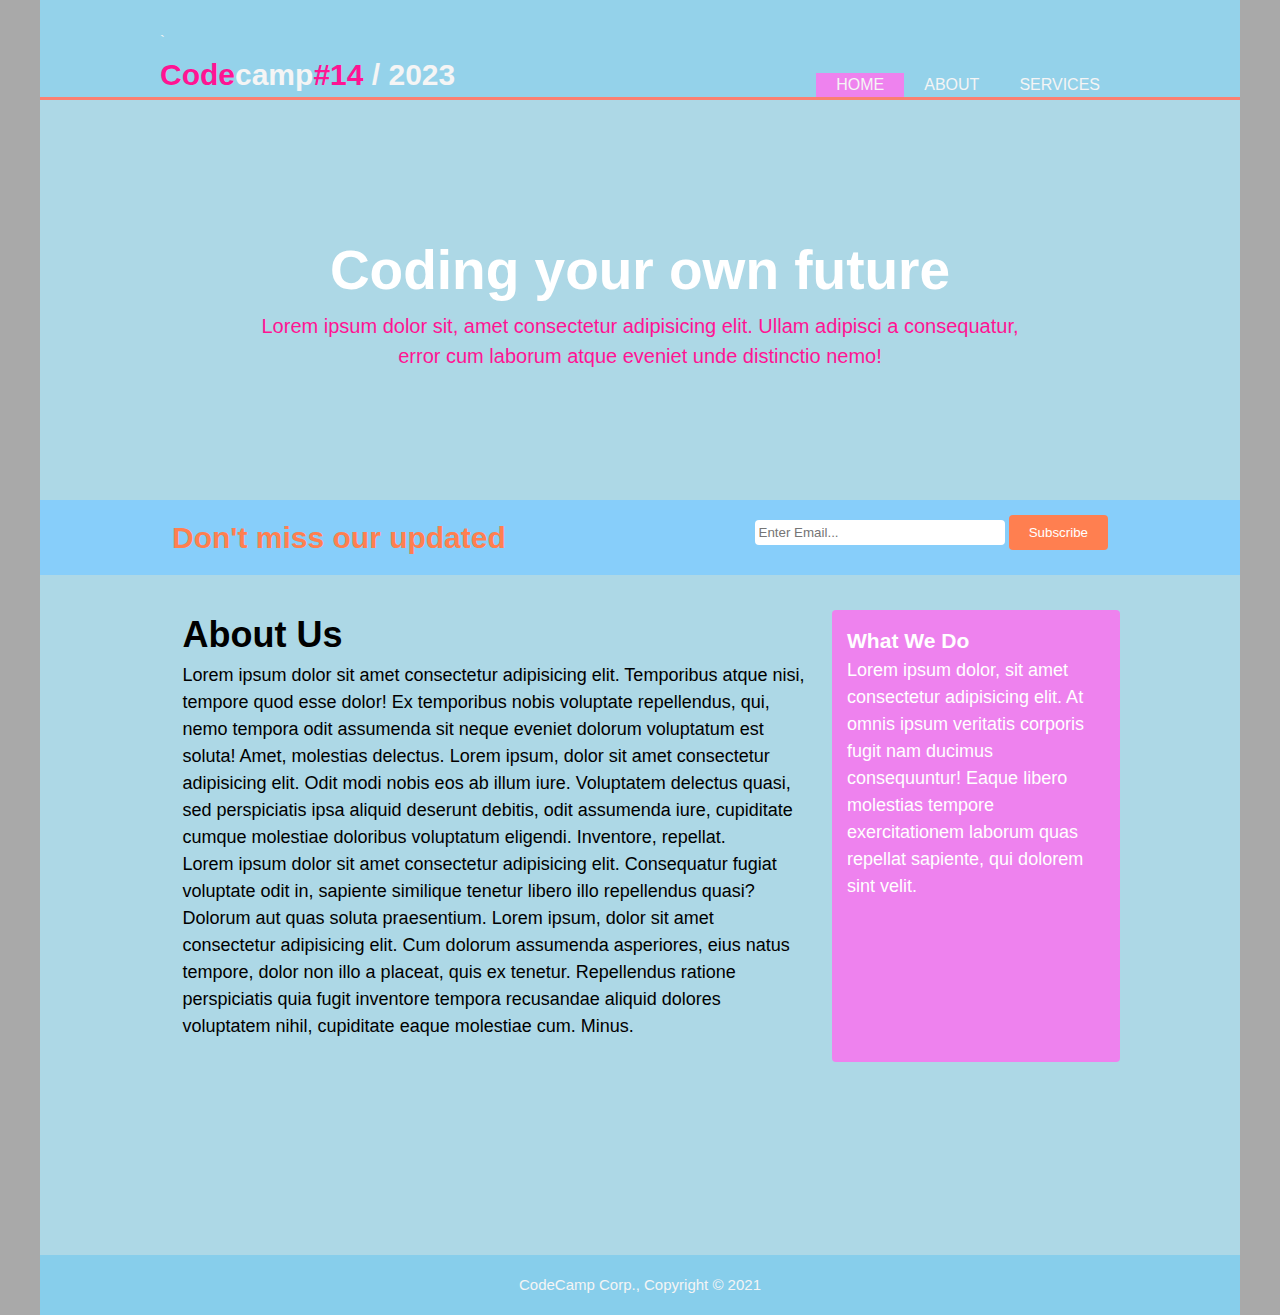
<file: about.html>
<!DOCTYPE html>
<html lang="en">

<head>
    <meta charset="UTF-8">
    <meta http-equiv="X-UA-Compatible" content="IE=edge">
    <meta name="viewport" content="width=device-width, initial-scale=1.0">
    <title>CC14FULLSITE</title>
    <link rel="stylesheet" href="styles.css">
</head>

<body>
    <!--header-->
    <header>
        <div class="container">
            <div class="branding">`
                <h1><span>Code</span>camp<span>#14</span> / 2023</h1>
            </div>
            <nav>
                <ul>
                    <li class="current"><a href="#">Home</a></li>
                    <li><a href="./about.html">About</a></li>
                    <li><a href="./services.html">Services</a></li>
                </ul>
            </nav>
        </div>
    </header>

    <!---section showcase txt on img bg-->
    <section class="showcase">
        <div class="container">
            <h1>Coding your own future</h1>
            <p>
                Lorem ipsum dolor sit, amet consectetur adipisicing elit. Ullam
                adipisci a consequatur, error cum laborum atque eveniet unde
                distinctio nemo!
            </p>
        </div>
    </section>
    <section class="newsletter">
        <div class="container">
            <h1>Don't miss our updated</h1>
            <form action="">
                <input type="email" placeholder="Enter Email..." />
                <button type="submit" class="button1">Subscribe</button>
            </form>
        </div>
    </section>

    <section class="main">
        <div class="container">
            <article class="main-col">
                <h1 class="page-title">About Us</h1>
                <p>
                    Lorem ipsum dolor sit amet consectetur adipisicing elit. Temporibus
                    atque nisi, tempore quod esse dolor! Ex temporibus nobis voluptate
                    repellendus, qui, nemo tempora odit assumenda sit neque eveniet
                    dolorum voluptatum est soluta! Amet, molestias delectus. Lorem
                    ipsum, dolor sit amet consectetur adipisicing elit. Odit modi nobis
                    eos ab illum iure. Voluptatem delectus quasi, sed perspiciatis ipsa
                    aliquid deserunt debitis, odit assumenda iure, cupiditate cumque
                    molestiae doloribus voluptatum eligendi. Inventore, repellat.
                </p>
                <p>
                    Lorem ipsum dolor sit amet consectetur adipisicing elit. Consequatur
                    fugiat voluptate odit in, sapiente similique tenetur libero illo
                    repellendus quasi? Dolorum aut quas soluta praesentium. Lorem ipsum,
                    dolor sit amet consectetur adipisicing elit. Cum dolorum assumenda
                    asperiores, eius natus tempore, dolor non illo a placeat, quis ex
                    tenetur. Repellendus ratione perspiciatis quia fugit inventore
                    tempora recusandae aliquid dolores voluptatem nihil, cupiditate
                    eaque molestiae cum. Minus.
                </p>
            </article>
            <aside class="sidebar">
                <h3>What We Do</h3>
                <p>
                    Lorem ipsum dolor, sit amet consectetur adipisicing elit. At omnis
                    ipsum veritatis corporis fugit nam ducimus consequuntur! Eaque
                    libero molestias tempore exercitationem laborum quas repellat
                    sapiente, qui dolorem sint velit.
                </p>
            </aside>
        </div>
    </section>
    <footer>
        <p>CodeCamp Corp., Copyright &copy; 2021</p>
    </footer>





</body>

</html>
</file>
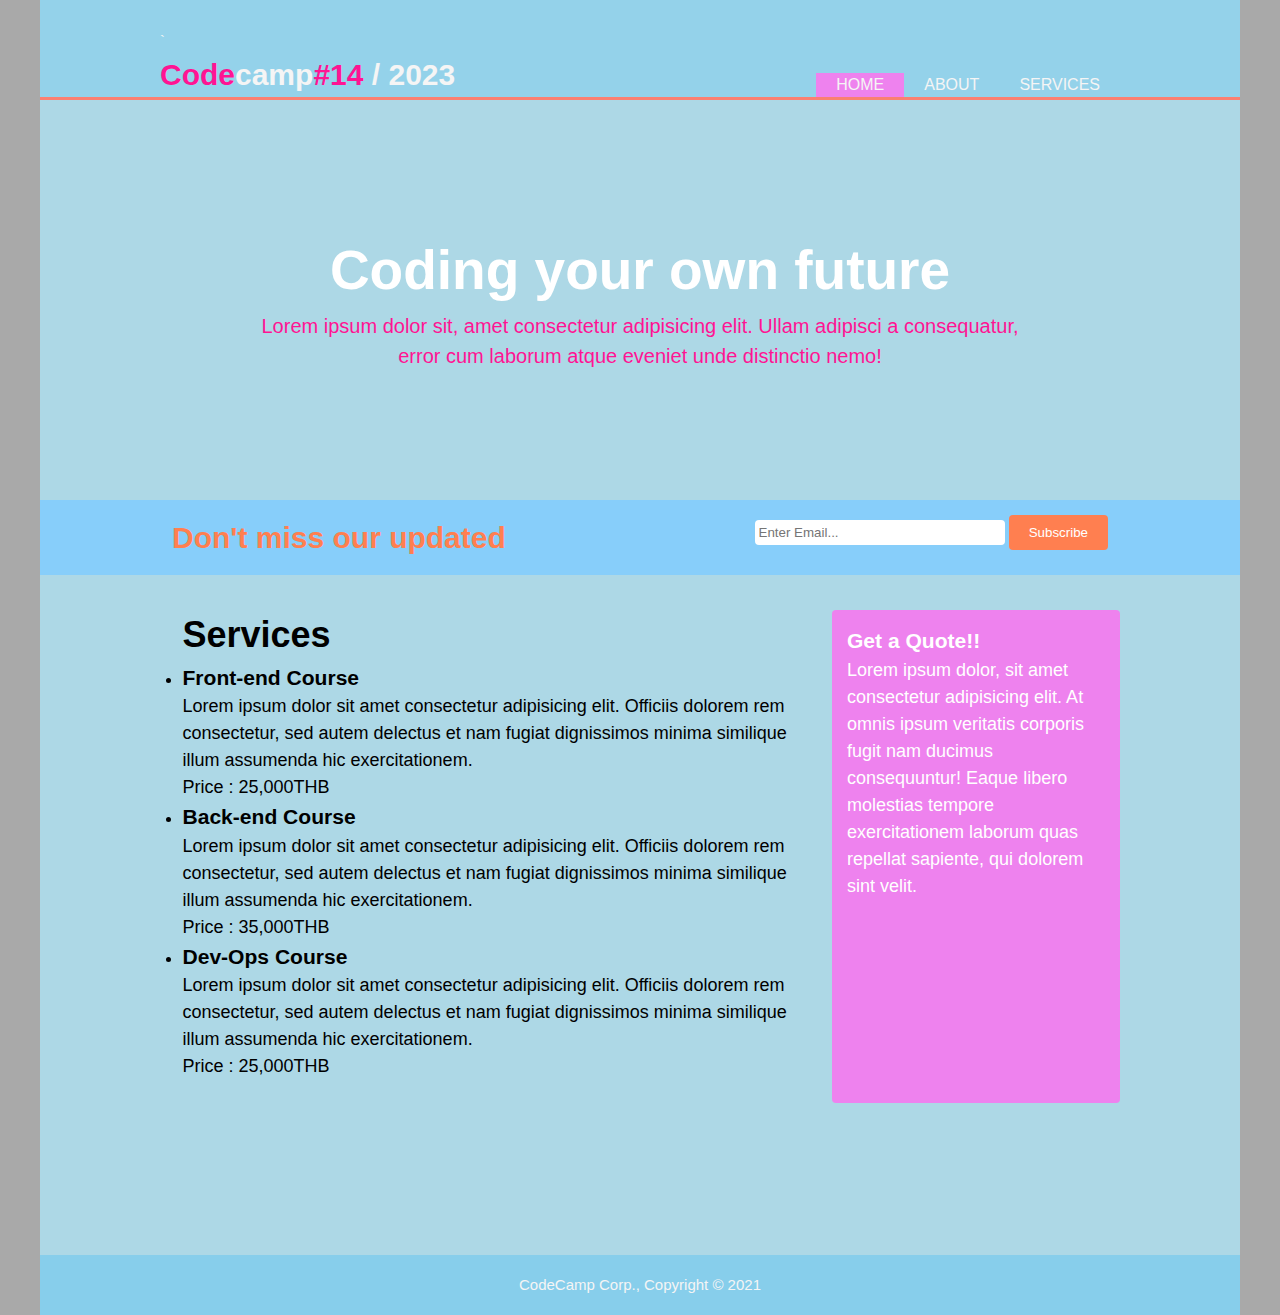
<file: services.html>
<!DOCTYPE html>
<html lang="en">

<head>
    <meta charset="UTF-8">
    <meta http-equiv="X-UA-Compatible" content="IE=edge">
    <meta name="viewport" content="width=device-width, initial-scale=1.0">
    <title>CC14FULLSITE</title>
    <link rel="stylesheet" href="styles.css">
</head>

<body>
    <!--header-->
    <header>
        <div class="container">
            <div class="branding">`
                <h1><span>Code</span>camp<span>#14</span> / 2023</h1>
            </div>
            <nav>
                <ul>
                    <li class="current"><a href="#">Home</a></li>
                    <li><a href="./about.html">About</a></li>
                    <li><a href="./services.html">Services</a></li>
                </ul>
            </nav>
        </div>
    </header>

    <!---section showcase txt on img bg-->
    <section class="showcase">
        <div class="container">
            <h1>Coding your own future</h1>
            <p>
                Lorem ipsum dolor sit, amet consectetur adipisicing elit. Ullam
                adipisci a consequatur, error cum laborum atque eveniet unde
                distinctio nemo!
            </p>
        </div>
    </section>
    <section class="newsletter">
        <div class="container">
            <h1>Don't miss our updated</h1>
            <form action="">
                <input type="email" placeholder="Enter Email..." />
                <button type="submit" class="button1">Subscribe</button>
            </form>
        </div>
    </section>

    <section class="main">
        <div class="container fs16">
            <article class="main-col">
                <h1 class="page-title">Services</h1>
                <ul class="services">
                    <li>
                        <h3>Front-end Course</h3>
                        <p>
                            Lorem ipsum dolor sit amet consectetur adipisicing elit.
                            Officiis dolorem rem consectetur, sed autem delectus et nam
                            fugiat dignissimos minima similique illum assumenda hic
                            exercitationem.
                        </p>
                        <p>Price : 25,000THB</p>
                    </li>
                    <li>
                        <h3>Back-end Course</h3>
                        <p>
                            Lorem ipsum dolor sit amet consectetur adipisicing elit.
                            Officiis dolorem rem consectetur, sed autem delectus et nam
                            fugiat dignissimos minima similique illum assumenda hic
                            exercitationem.
                        </p>
                        <p>Price : 35,000THB</p>
                    </li>
                    <li>
                        <h3>Dev-Ops Course</h3>
                        <p>
                            Lorem ipsum dolor sit amet consectetur adipisicing elit.
                            Officiis dolorem rem consectetur, sed autem delectus et nam
                            fugiat dignissimos minima similique illum assumenda hic
                            exercitationem.
                        </p>
                        <p>Price : 25,000THB</p>
                    </li>
                </ul>
            </article>
            <aside class="sidebar">
                <h3>Get a Quote!!</h3>
                <p>
                    Lorem ipsum dolor, sit amet consectetur adipisicing elit. At omnis
                    ipsum veritatis corporis fugit nam ducimus consequuntur! Eaque
                    libero molestias tempore exercitationem laborum quas repellat
                    sapiente, qui dolorem sint velit.
                </p>
            </aside>
        </div>
    </section>
    <footer>
        <p>CodeCamp Corp., Copyright &copy; 2021</p>
    </footer>







</body>

</html>
</file>
<file: styles.css>
/* Global */
*{
    box-sizing: border-box;
    margin: 0;
    padding: 0;
}


html {
    background: darkgray;
    font-family: Arial, Helvetica, sans-serif;
    font-size: 15px;
    line-height: 1.5;
  }


  body {
    max-width: 1200px;
    background: lightblue;
    margin: auto;
  }
  .container {
    width: 80%;
    margin: 0 auto;
    display: flex;
  }


.current{
  background-color: violet;

}


/* Header */

header {
  background: #87cfeba8;
  color: whitesmoke;
  min-height: 100px;
  display: flex;
  align-items: flex-end;
  border-bottom: 3px solid salmon;

}
header .container{
  justify-content: space-between;
}

header ul {
  list-style: none;
  display: flex;
  margin: 0;
  padding: 0;
}
header li {
  padding: 0 20px;
}
header nav {
  display: flex;
  align-items: flex-end;
}
header a {
  text-decoration: none;
  text-transform: uppercase;
  font-size: 16px;
  color: inherit;
}
header a:hover {
  color: slateblue;
  font-weight: bold;
}
header .branding span {
  color: deeppink;
}


/* show case */

.showcase {
  min-height: 400px;
  background: url('https://picsum.photos/id/2/1500/500/?blur=4') no-repeat;
  background-size: cover;
  text-align: center;
  color: white;
  display: flex;
  align-items: center;
}
.showcase .container {
  flex-flow: column;
  justify-content: center;
  align-items: center;
}
.showcase h1 {
  font-size: 55px;
}

.showcase p {
  font-size: 20px;
  color: deeppink;
  width: 80%;
}
.newsletter {
  padding: 15px;
  background: lightskyblue;
  color: coral;
}
.newsletter .container {
  justify-content: space-between;
}
.newsletter input[type='email'] {
  width: 250px;
  height: 25px;
  padding: 4px;
  border-radius: 4px;
  border: none;
}
.newsletter button {
  height: 35px;
  background-color: coral;
  color: white;
  border-radius: 4px;
  border: none;
  padding: 0 20px;
}
.boxes {
  margin-top: 20px;
}

.boxes .container {
  justify-content: space-between;
}

.boxes img {
  height: 120px;
}

.boxes .box {
  text-align: center;
  padding: 12px;
}
footer {
  min-height: 60px;
  color: whitesmoke;
  background-color: skyblue;
 display: flex;
  justify-content: center;
  align-items: center;
}

@media (max-width: 900px) {
  .container {
    width: 100%;
  }
}


@media (max-width: 700px) {
  /* header {
    position: static;
  } */
  header .container,
  .newsletter .container {
    flex-flow: column;
    align-items: center;
  }
  header ul {
    justify-content: center;
  }

  .showcase h1 {
    font-size: 44px;
  }
  .showcase p {
    font-size: 16px;
  }
  .newsletter form {
    display: flex;
    flex-flow: column;
    align-items: center;
  }
  .newsletter form > * {
    width: 100%;
    margin: 10px auto;
  }
  /* control responseiv of boxes */
  .boxes .container {
    flex-flow: column;
  }
  /* About US */
  .main .container {
    flex-flow: column;
  }
  article.main-col {
    padding: 10px;
  }
}








/* About US, Services */
.main {
  font-size: 18px;
  /* min-height: 70vh; */
  min-height: calc(100vh - 220px);
}

.main .container {
  display: flex;
  justify-content: space-between;
}

article.main-col {
  margin-top: 10px;
  padding: 1.5rem;
  flex: 1 0 70%;
}

aside.sidebar {
  background-color: violet;
  padding: 15px;
  color: white;
  margin-top: 35px;
  border-radius: 4px;
}

footer {
  min-height: 60px;
  color: whitesmoke;
  background-color: skyblue;
  display: flex;
  justify-content: center;
  align-items: center;
}
</file>
